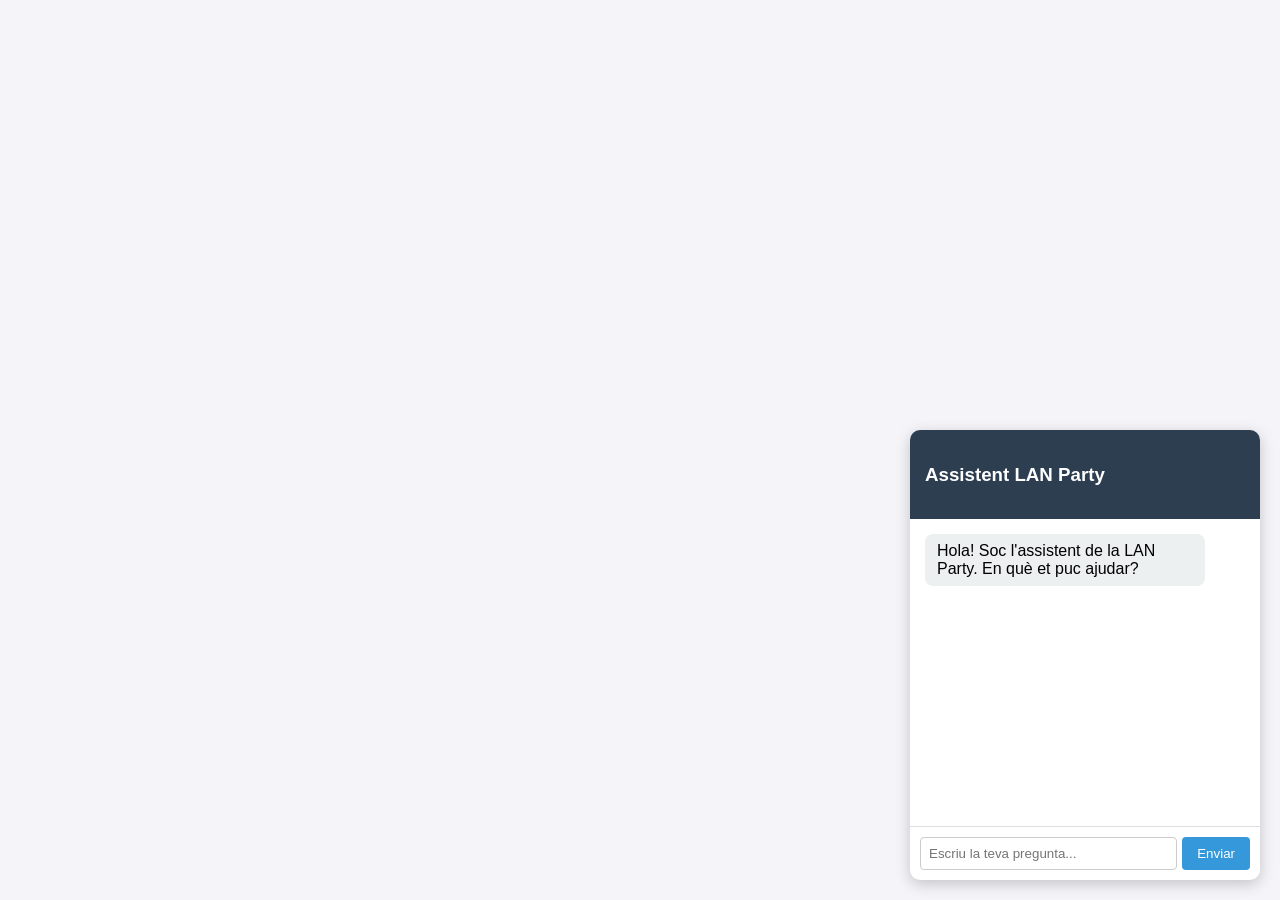
<file: backend/frontend/index.html>
<!DOCTYPE html>
<html lang="ca">
<head>
    <meta charset="UTF-8">
    <meta name="viewport" content="width=device-width, initial-scale=1.0">
    <title>LAN Party Chatbot</title>
    <link rel="stylesheet" href="style.css">
</head>
<body>
    <div id="chat-widget">
        <div id="chat-header">
            <h3>Assistent LAN Party</h3>
            <div id="status-indicator"></div>
        </div>
        <div id="chat-display">
            <div class="msg bot-msg">Hola! Soc l'assistent de la LAN Party. En què et puc ajudar?</div>
        </div>
        <div id="chat-input-area">
            <input type="text" id="user-input" placeholder="Escriu la teva pregunta...">
            <button id="send-btn">Enviar</button>
        </div>
    </div>
    <script src="script.js"></script>
</body>
</html>
</file>
<file: backend/frontend/style.css>
/* PRO+ Design: Modern, responsive, and user-friendly */
body { font-family: sans-serif; background-color: #f4f4f9; }

#chat-widget {
    position: fixed;
    bottom: 20px;
    right: 20px;
    width: 350px;
    height: 450px;
    background: white;
    border-radius: 10px;
    box-shadow: 0 4px 15px rgba(0,0,0,0.2);
    display: flex;
    flex-direction: column;
}

#chat-header {
    background: #2c3e50;
    color: white;
    padding: 15px;
    border-radius: 10px 10px 0 0;
    display: flex;
    justify-content: space-between;
}

#chat-display {
    flex: 1;
    padding: 15px;
    overflow-y: auto;
    display: flex;
    flex-direction: column;
    gap: 10px;
}

.msg { padding: 8px 12px; border-radius: 8px; max-width: 80%; }
.bot-msg { background: #ecf0f1; align-self: flex-start; }
.user-msg { background: #3498db; color: white; align-self: flex-end; }

#chat-input-area { padding: 10px; display: flex; border-top: 1px solid #ddd; }
#user-input { flex: 1; padding: 8px; border: 1px solid #ccc; border-radius: 4px; }
#send-btn { background: #3498db; color: white; border: none; margin-left: 5px; padding: 8px 15px; border-radius: 4px; cursor: pointer; }
</file>
